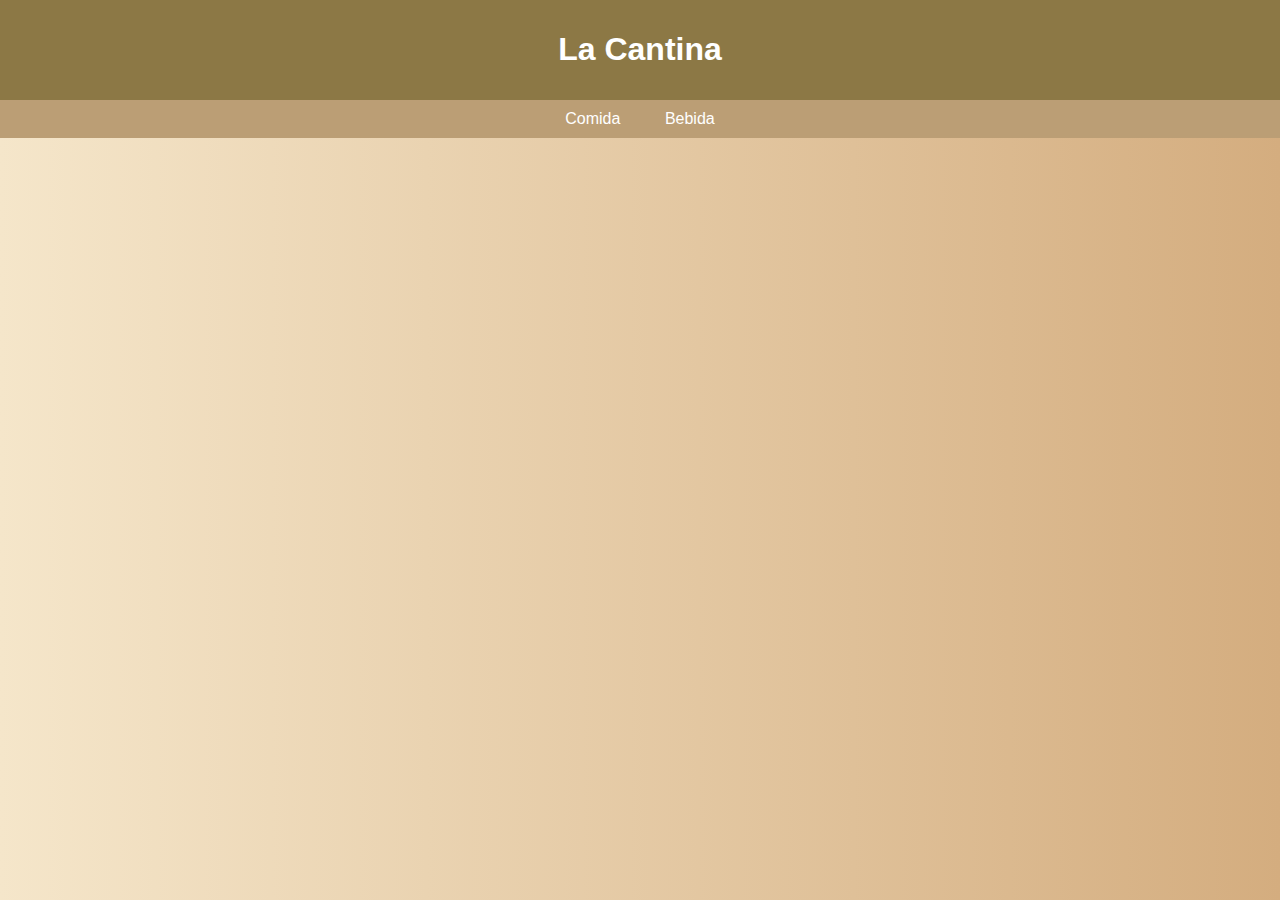
<file: index.html>
<!DOCTYPE html>
<html lang="es">
<head>
    <meta charset="UTF-8">
    <meta name="viewport" content="width=device-width, initial-scale=1.0">
    <title>La Cantina</title>
    <link rel="stylesheet" href="style.css">
    <script src="app.js"></script>
</head>
<body>
    <header>
        <h1>La Cantina</h1>
    </header>
    <nav>
        <a href="comida.html">Comida</a>
        <a href="bebida.html">Bebida</a>
    </nav>


</body>
</html>
</file>
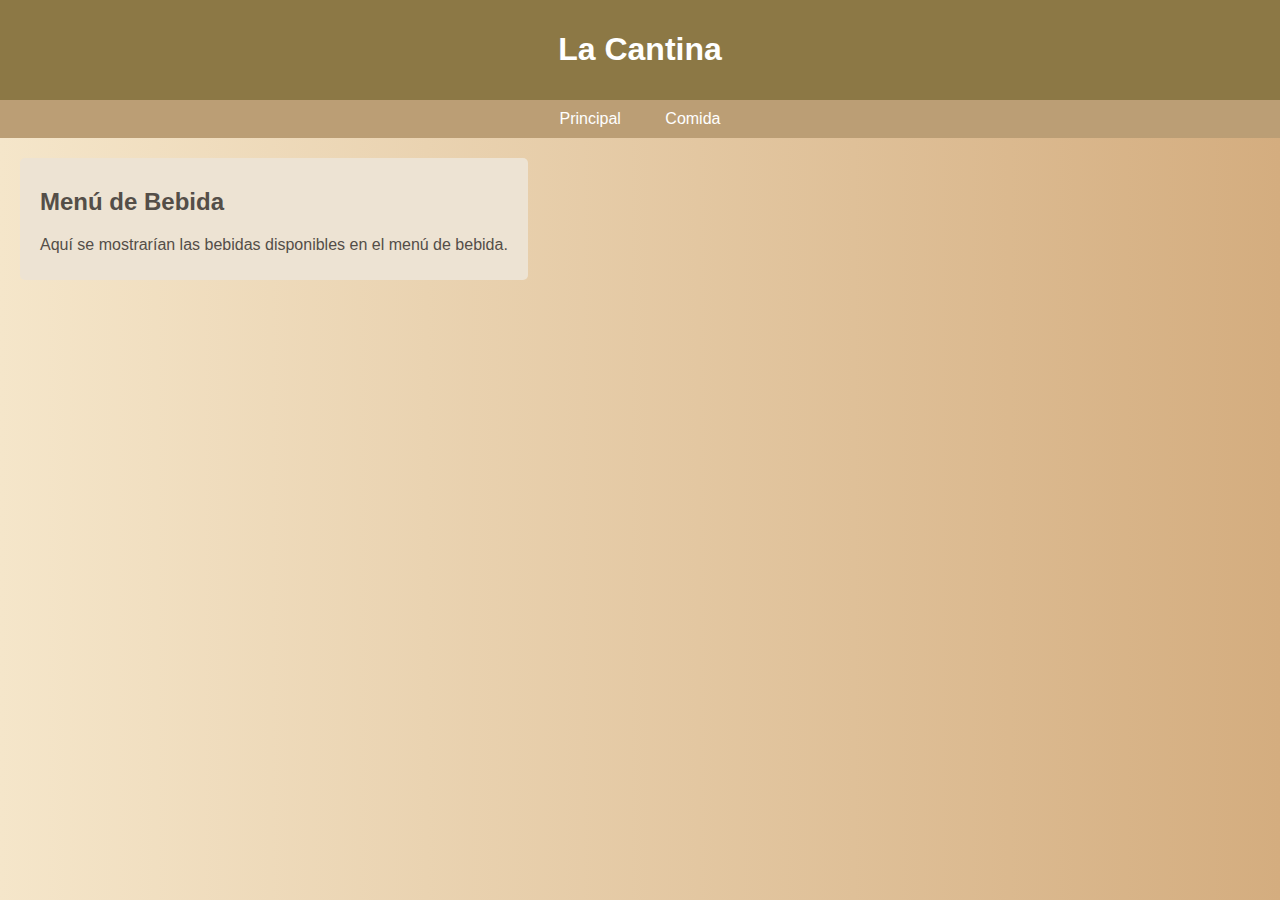
<file: bebida.html>
<!DOCTYPE html>
<html lang="en">
<head>
    <meta charset="UTF-8">
    <meta name="viewport" content="width=device-width, initial-scale=1.0">
    <title>Menú Bebida</title>
    <link rel="stylesheet" href="style.css">
    <header>
        <h1>La Cantina</h1>
    </header>
    <nav>
        <a href="index.html">Principal</a>
        <a href="comida.html">Comida</a>
    </nav>
<section id="bebida" class="menu">
    <h2>Menú de Bebida</h2>
    <p>Aquí se mostrarían las bebidas disponibles en el menú de bebida.</p>
</section>
</file>
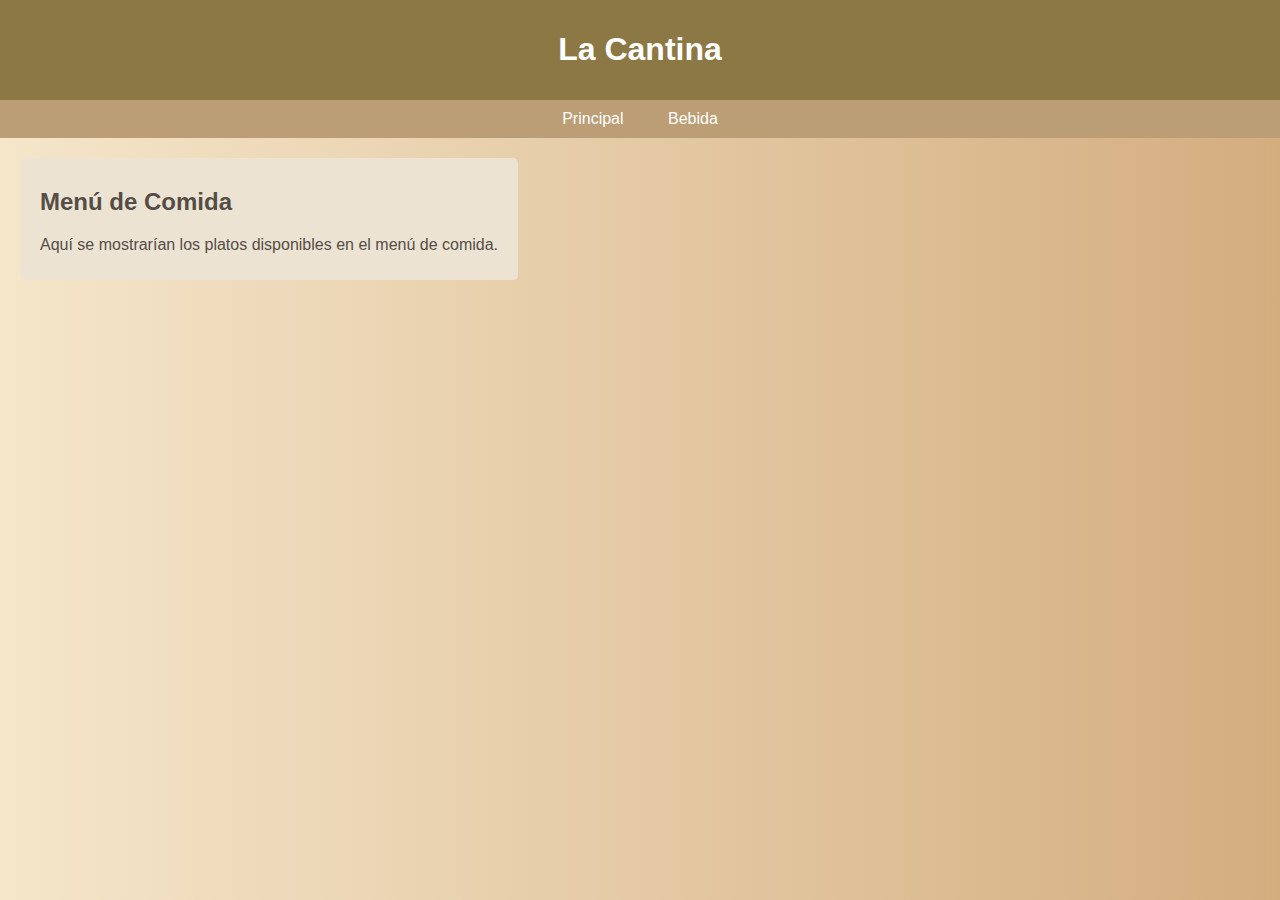
<file: comida.html>
<!DOCTYPE html>
<html lang="en">
<head>
    <meta charset="UTF-8">
    <meta name="viewport" content="width=device-width, initial-scale=1.0">
    <title>Menú Comida</title>
    <link rel="stylesheet" href="style.css">

    <header>
        <h1>La Cantina</h1>
    </header>
    <nav>
        <a href="index.html">Principal</a>
        <a href="bebida.html">Bebida</a>
    </nav>
<section id="comida" class="menu">
    <h2>Menú de Comida</h2>
    <p>Aquí se mostrarían los platos disponibles en el menú de comida.</p>
</section>
</file>
<file: style.css>
body {
    font-family: Arial, sans-serif;
    margin: 0;
    padding: 0;
    background: linear-gradient(to right, #f5e6ca, #d4ad7f);
    color: #544e48;
}
header {
    background-color: #8c7845;
    color: #fff;
    padding: 10px 0;
    text-align: center;
}
nav {
    background-color: #bb9e75;
    color: #fff;
    padding: 10px 0;
    text-align: center;
}
nav a {
    color: #fff;
    text-decoration: none;
    padding: 0 20px;
}
section {
    padding: 20px;
}
.menu {
    display: inline-block;
    margin: 20px;
    padding: 10px 20px;
    background-color: #ede3d3;
    border-radius: 5px;
}
</file>
